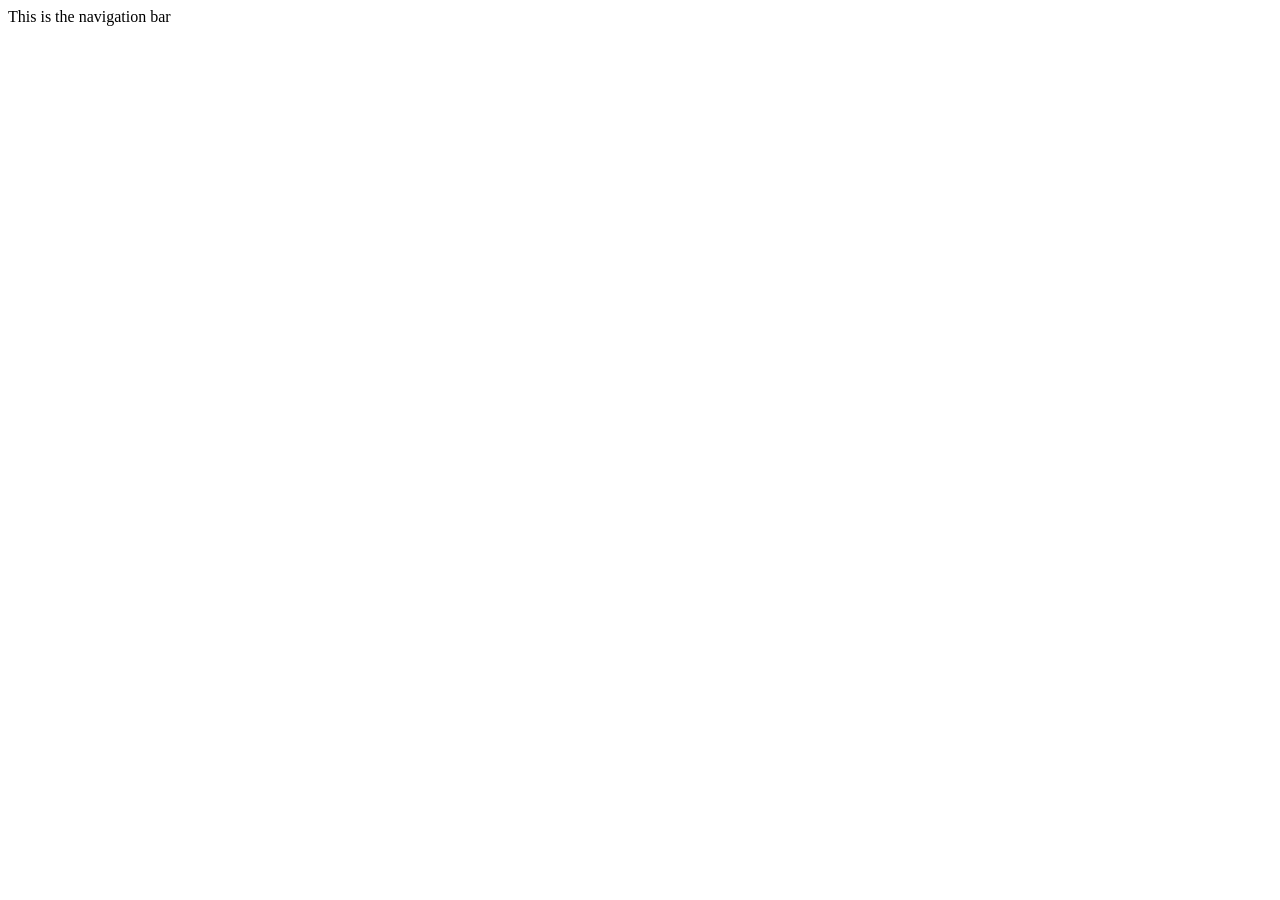
<file: about.html>
<!DOCTYPE html>
<html lang="en">
<head>
    <meta charset="UTF-8">
    <meta name="viewport" content="width=device-width, initial-scale=1.0">
    <title>About</title>
</head>
<body>
    <nav>This is the navigation bar</nav>
</body>
</html>
</file>
